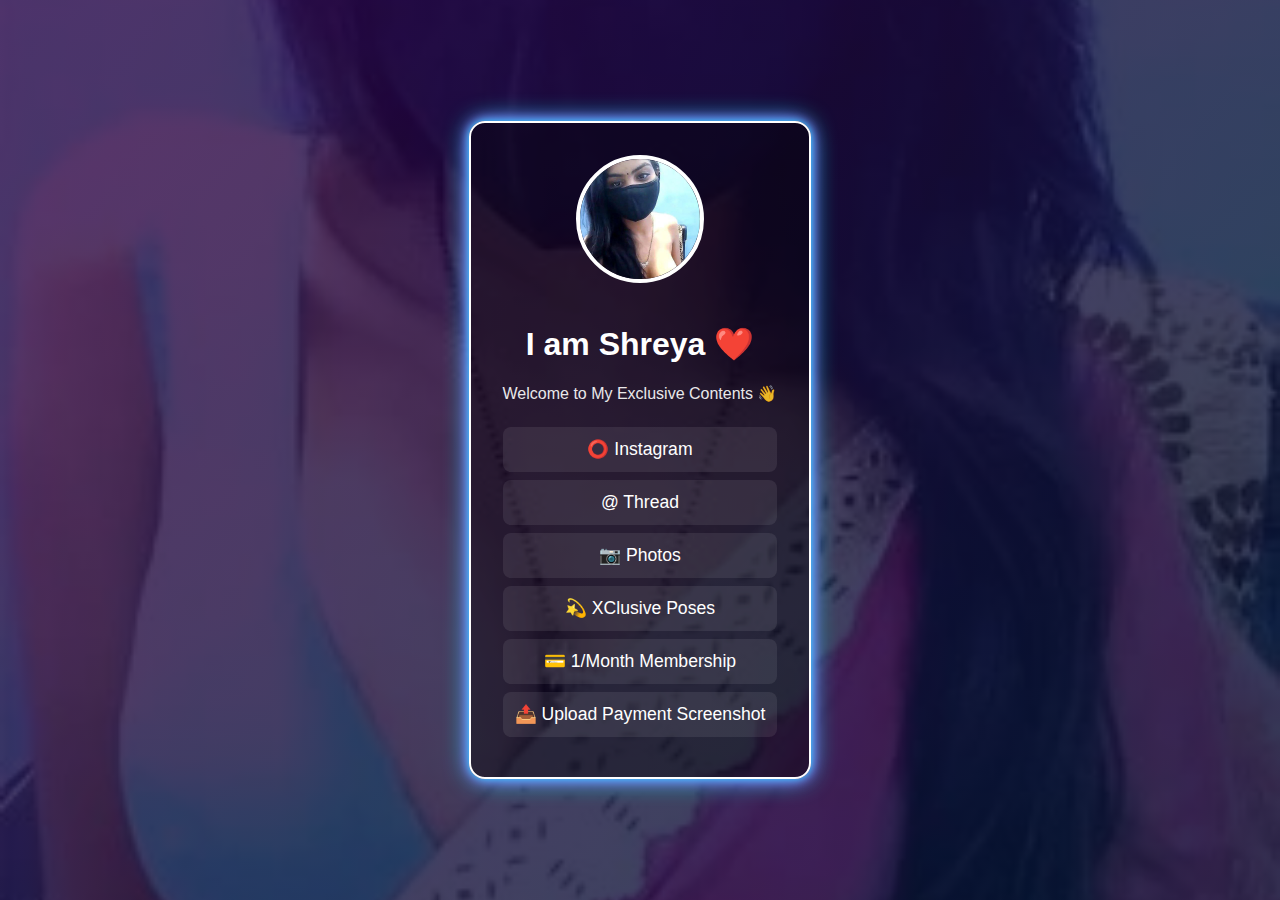
<file: index.html>
<!DOCTYPE html>
<html lang="en">
<head>
  <meta charset="UTF-8" />
  <meta name="viewport" content="width=device-width, initial-scale=1.0"/>
  <title>My Linktree</title>
  <link rel="stylesheet" href="style.css" />
  <script src="script.js" defer></script>
</head>
<body>
  <div class="container">
    <img src="msk.png" alt="Profile" class="profile-img" />
    <h1>I am Shreya ❤️</h1>
    <p class="bio">Welcome to My Exclusive Contents 👋</p>

    <div class="links">
      <a href="https://www.instagram.com/sh_reyaa__2021?igsh=bGx4OWI4anp5dmxl" class="neon-btn" target="_blank">⭕ Instagram</a>
      <a href="https://www.threads.com/@sh_reyaa__2021" class="neon-btn" target="_blank">@ Thread</a>
      <a href="https://drive.google.com/drive/folders/1QsehBvdtxQVkZPME7-BSDPJKQmUb79Lm?usp=drive_link" class="neon-btn" target="_blank">📷 Photos</a>
      <a href="#" id="scan-pay-btn" class="neon-btn">💫 XClusive Poses</a>
      <!-- Second Payment Modal: Scan & Pay -->
<div id="scan-pay-modal" class="modal">
  <div class="modal-content">
    <span class="close-scan">&times;</span>
    <h2>Scan to Pay ₹100</h2>
    <img src="Qr.jpg" alt="QR Code" class="qr-image" />
    <button id="scan-payment-done-btn" disabled>⏳ Do Payment In 5:00</button>
  </div>
</div>

      
       <a href="#" id="qr-btn" class="neon-btn">💳 1/Month Membership</a>
          <!-- Payment Method-->
    <div id="qr-modal" class="modal">
      <div class="modal-content">
       <span class="close">&times;</span>
        <h2>Scan to Pay ₹280</h2>
        <img src="Qr.jpg" alt="QR Code" class="qr-image" />
     <button id="payment-done-btn" disabled>⏳ Do Payment In 5:00</button>
   </div>
 </div>
    <!--Transaction Screenshot-->
      <a href="https://forms.gle/2avJ7S5jdv2W1az79" class="neon-btn" target="_blank">📤 Upload Payment Screenshot</a>

    </div>
  </div>
</body>
</html>
</file>
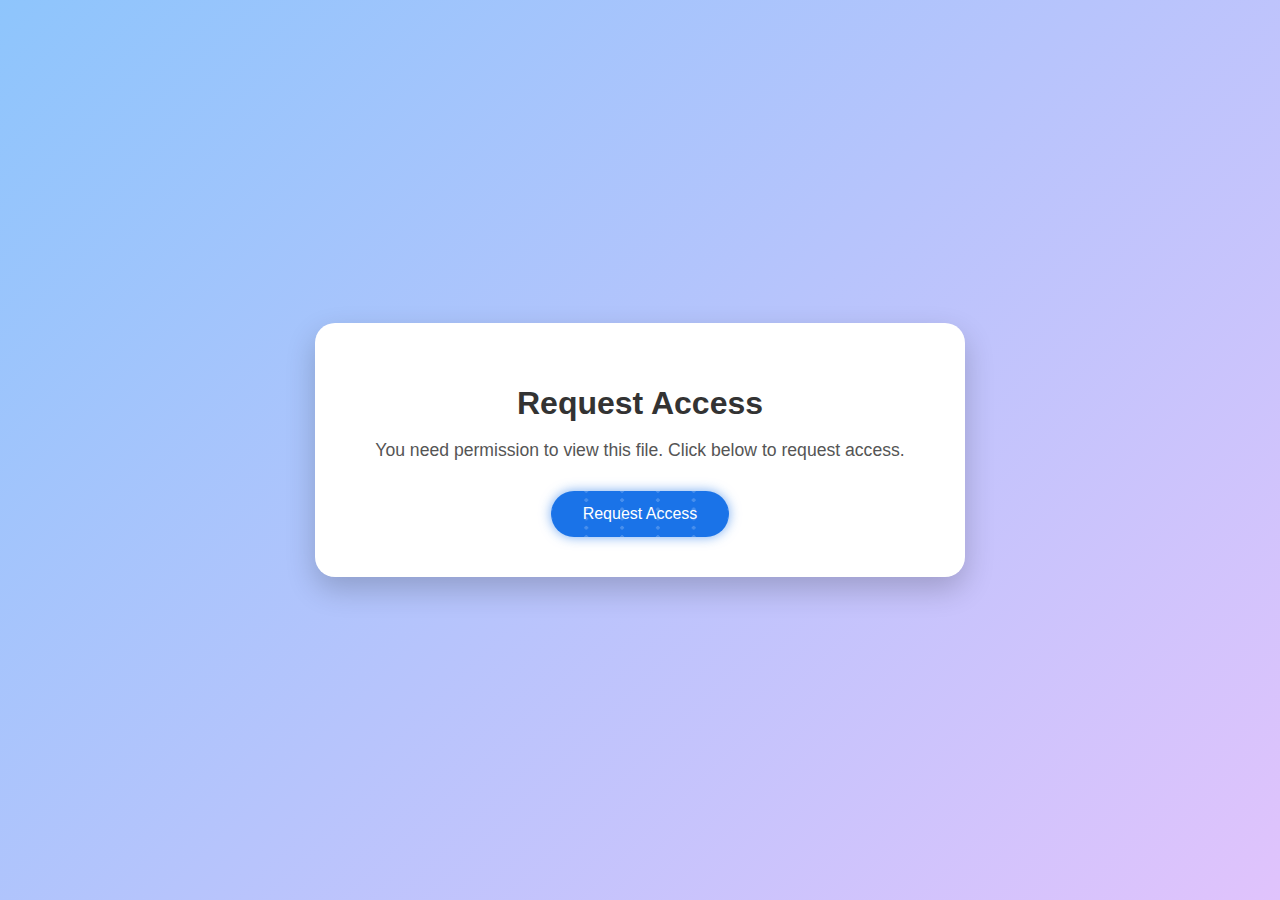
<file: req.html>
<!DOCTYPE html>
<html lang="en">
<head>
  <meta charset="UTF-8">
  <title>Request File Access</title>
  <style>
    body {
      margin: 0;
      font-family: 'Poppins', sans-serif;
      background: linear-gradient(135deg, #8ec5fc, #e0c3fc);
      display: flex;
      justify-content: center;
      align-items: center;
      height: 100vh;
      overflow: hidden;
    }

    .card {
      background: white;
      padding: 40px 60px;
      border-radius: 20px;
      box-shadow: 0 12px 30px rgba(0, 0, 0, 0.2);
      text-align: center;
      animation: fadeInUp 1s ease-out;
    }

    h1 {
      color: #333;
      font-size: 2em;
      margin-bottom: 10px;
    }

    p {
      color: #555;
      margin-bottom: 30px;
      font-size: 1.1em;
    }

    .glow-button {
      background: #1a73e8;
      color: white;
      border: none;
      padding: 14px 32px;
      font-size: 1rem;
      border-radius: 50px;
      cursor: pointer;
      box-shadow: 0 0 12px rgba(26, 115, 232, 0.6);
      transition: all 0.3s ease;
      position: relative;
      overflow: hidden;
    }

    .glow-button:hover {
      background: #155ab6;
      box-shadow: 0 0 20px rgba(26, 115, 232, 0.9), 0 0 40px rgba(26, 115, 232, 0.6);
      transform: scale(1.05);
    }

    .glow-button::after {
      content: '';
      position: absolute;
      top: -50%;
      left: -50%;
      width: 200%;
      height: 200%;
      background: radial-gradient(circle, rgba(255,255,255,0.2) 10%, transparent 10.01%);
      background-size: 10% 10%;
      animation: pulse 4s linear infinite;
    }

    @keyframes pulse {
      0% { transform: rotate(0deg); }
      100% { transform: rotate(360deg); }
    }

    @keyframes fadeInUp {
      0% {
        opacity: 0;
        transform: translateY(40px);
      }
      100% {
        opacity: 1;
        transform: translateY(0);
      }
    }

    @media (max-width: 500px) {
      .card {
        padding: 30px 20px;
        width: 90%;
      }

      h1 {
        font-size: 1.5em;
      }
    }
  </style>
</head>
<body>

  <div class="card">
    <h1>Request Access</h1>
    <p>You need permission to view this file. Click below to request access.</p>
    <button class="glow-button" onclick="requestAccess()">Request Access</button>
  </div>

  <script>
    function requestAccess() {
      const fileLink = "https://drive.google.com/drive/folders/19obDKVRwlvyWrgMbV_fZqV3OE8kv3KZn"; // Replace with your actual link
      window.open(fileLink, "_blank");
    }
  </script>

</body>
</html>
</file>
<file: style.css>
body {
  margin: 0;
  font-family: 'Segoe UI', sans-serif;
 /* background: linear-gradient(to right, #141e30, #243b55);*/
  color: #fff;
  display: flex;
  justify-content: center;
  align-items: center;
  min-height: 100vh;
  background: linear-gradient(135deg, #320046, #001a33);
  background-size: 400% 400%;
  animation: gradientGlow 12s ease infinite;

    background-image: 
    linear-gradient(135deg, rgba(50, 0, 70, 0.8), rgba(0, 26, 51, 0.8)),
    url('bg.webp'); /* Replace with your image path */
  background-size:cover;
  background-position: center;
  background-repeat: no-repeat;
  animation: gradientGlow 12s ease infinite;
}
}

@keyframes gradientGlow {
  0% { background-position: 0% 50%; }
  50% { background-position: 100% 50%; }
  100% { background-position: 0% 50%; }
}

.container {
  text-align: center;
  max-width: 400px;
  padding: 2rem;
  background: rgba(0, 0, 0, 0.4);
  border-radius: 1rem;
  box-shadow: 0 8px 20px rgba(0, 0, 0, 0.5);
}

/*Neon Effect*/
.container, .modal-content {
  border: 2px solid #fff;
  box-shadow:
    0 0 10px #00ffff,
    0 0 15px #ff00ff,
    0 0 25px #00ffff;
}




.profile-img {
  width: 120px;
  height: 120px;
  object-fit: cover;
  border-radius: 50%;
  border: 4px solid #fff;
  margin-bottom: 1rem;
}

.bio {
  margin-bottom: 1.5rem;
  font-size: 1rem;
  opacity: 0.9;
}

.links a {
  display: block;
  background-color: #ffffff15;
  margin: 0.5rem 0;
  padding: 0.75rem;
  text-decoration: none;
  color: white;
  font-size: 1.1rem;
  border-radius: 8px;
  transition: background 0.3s, transform 0.2s;
}

.links a:hover {
  background-color: #ffffff30;
  transform: scale(1.05);
}


/* Modal Styles */
.modal {
  display: none;
  position: fixed;
  z-index: 999;
  left: 0; top: 0;
  width: 100%; height: 100%;
  background-color: rgba(0, 0, 0, 0.7);
  justify-content: center;
  align-items: center;
}

.modal-content {
  background: #fff;
  padding: 2rem;
  border-radius: 1rem;
  text-align: center;
  color: #000;
  max-width: 300px;
  width: 90%;
  position: relative;
}

.qr-image {
  width: 100%;
  max-width: 250px;
  margin-top: 1rem;
}

.close {
  position: absolute;
  top: 10px; right: 15px;
  font-size: 1.5rem;
  font-weight: bold;
  cursor: pointer;
  color: #000;
}

#payment-done-btn:disabled {
  background-color: #9bcae8;
  cursor: not-allowed;
}
</file>
